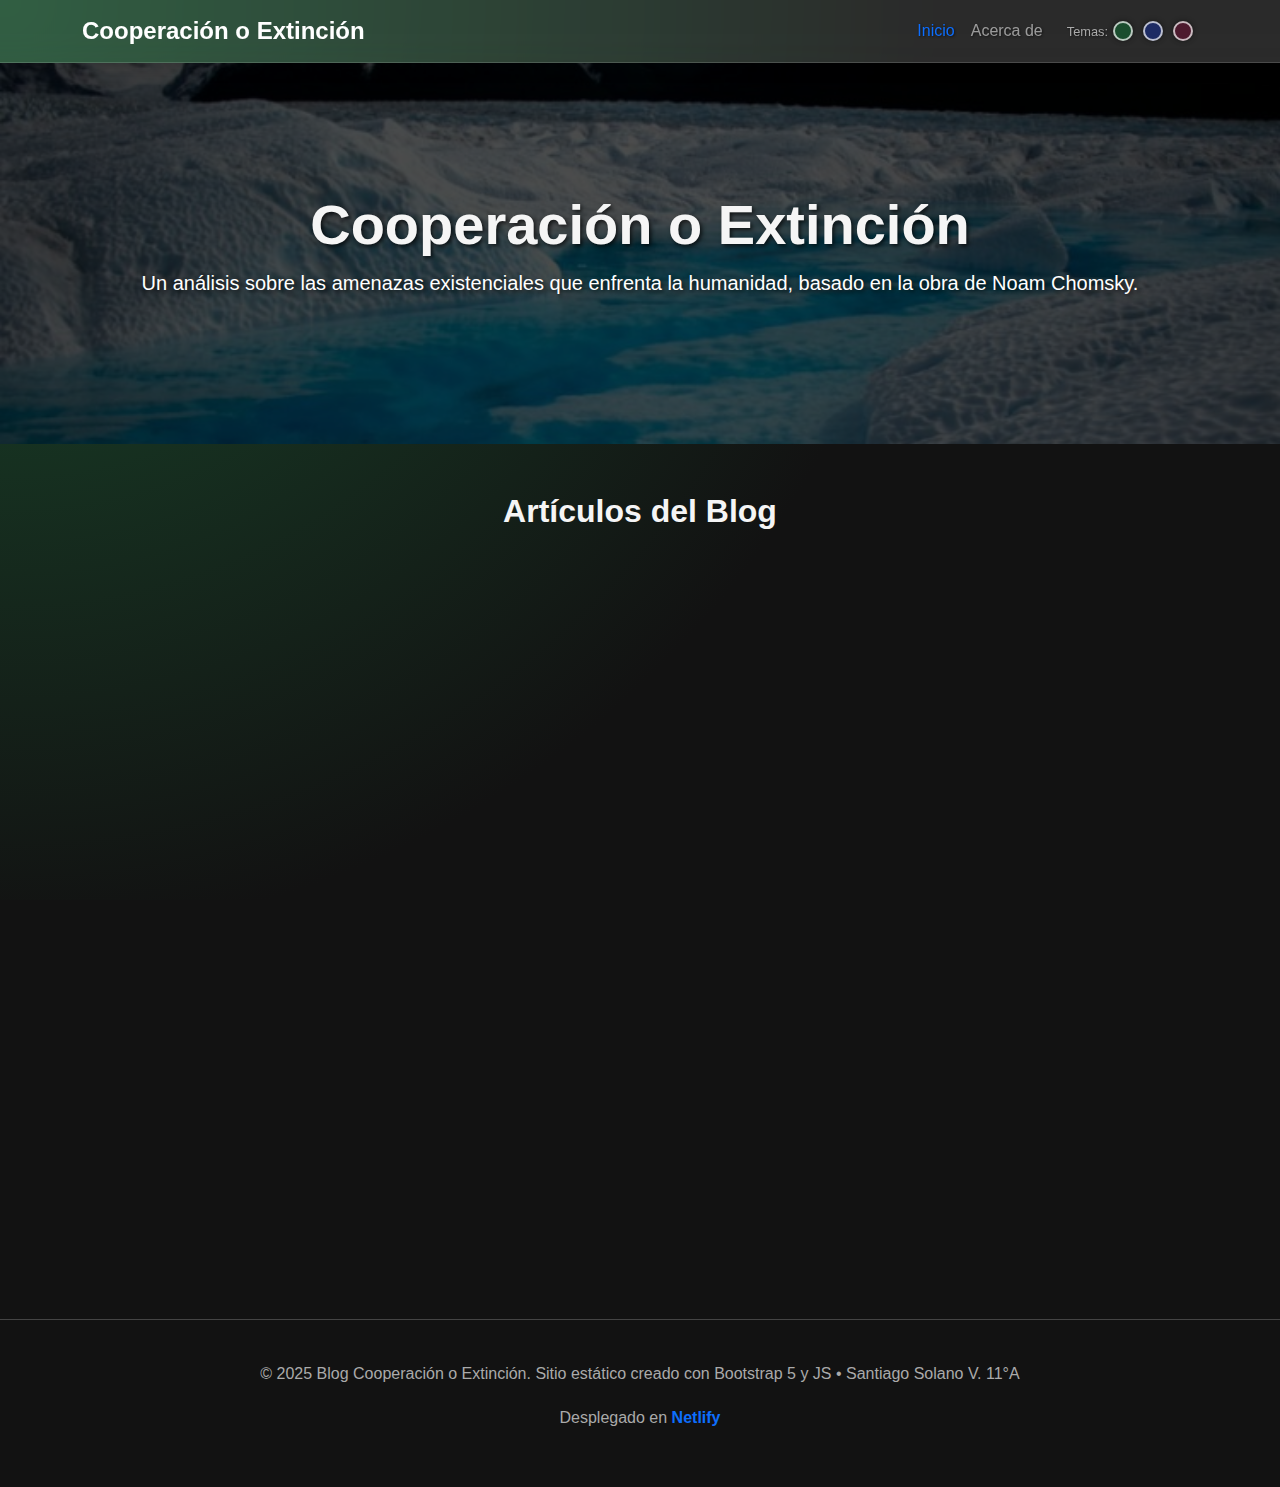
<file: index.html>
<!DOCTYPE html>
<html lang="es">
<head>
  <meta charset="UTF-8">
  <meta name="viewport" content="width=device-width, initial-scale=1.0">
  <title>Blog: Cooperación o Extinción</title>
  <link href="https://cdn.jsdelivr.net/npm/bootstrap@5.3.3/dist/css/bootstrap.min.css" rel="stylesheet" integrity="sha384-QWTKZyjpPEjISv5WaRU9OFeRpok6YctnYmDr5pNlyT2bRjXh0JMhjY6hW+ALEwIH" crossorigin="anonymous">
  <link rel="stylesheet" href="assets/css/style.css">
</head>
<body data-page="home">

  <nav class="navbar navbar-expand-lg navbar-dark sticky-top"> 
    <div class="container">
      <a class="navbar-brand" href="index.html">Cooperación o Extinción</a>
      <button class="navbar-toggler" type="button" data-bs-toggle="collapse" data-bs-target="#navbarNav">
        <span class="navbar-toggler-icon"></span>
      </button>
      <div class="collapse navbar-collapse" id="navbarNav">
        <ul class="navbar-nav ms-auto">
          <li class="nav-item">
            <a class="nav-link active" href="index.html">Inicio</a>
          </li>
          <li class="nav-item">
            <a class="nav-link" href="acerca.html">Acerca de</a>
          </li>
          <li class="nav-item d-flex align-items-center ms-lg-3">
            <span class="nav-link-text d-none d-lg-inline">Temas:</span>
            <button class="color-swatch" data-color-start="#1a4d2e" data-color-end="#121212" style="background-color: #1a4d2e;"></button>
            <button class="color-swatch" data-color-start="#1d2b64" data-color-end="#121212" style="background-color: #1d2b64;"></button>
            <button class="color-swatch" data-color-start="#4d1a2e" data-color-end="#121212" style="background-color: #4d1a2e;"></button>
          </li>
          </ul>
      </div>
    </div>
  </nav>

  <header class="hero-header text-center">
    <div class="container">
      <h1 class="display-4">Cooperación o Extinción</h1>
      <p class="lead">Un análisis sobre las amenazas existenciales que enfrenta la humanidad, basado en la obra de Noam Chomsky.</p>
    </div>
  </header>

  <main class="container py-5">
    <h2 class="text-center mb-5">Artículos del Blog</h2>
    <div id="blog-posts-container" class="row">
      </div>
  </main>

  <footer class="footer text-center">
    <div class="container">
      <p>&copy; 2025 Blog Cooperación o Extinción. Sitio estático creado con Bootstrap 5 y JS • Santiago Solano V. 11°A</p>
      <p>Desplegado en <a href="https://www.netlify.com" target="_blank">Netlify</a></p>
    </div>
  </footer>

  <script src="https://cdn.jsdelivr.net/npm/bootstrap@5.3.3/dist/js/bootstrap.bundle.min.js" integrity="sha384-YvpcrYf0tY3lHB60NNkmXc5s9fDVZLESaAA55NDzOxhy9GkcIdslK1eN7N6jIeHz" crossorigin="anonymous"></script>
  <script src="assets/js/model.js"></script>
  <script src="assets/js/controller.js"></script>

</body>
</html>
</file>
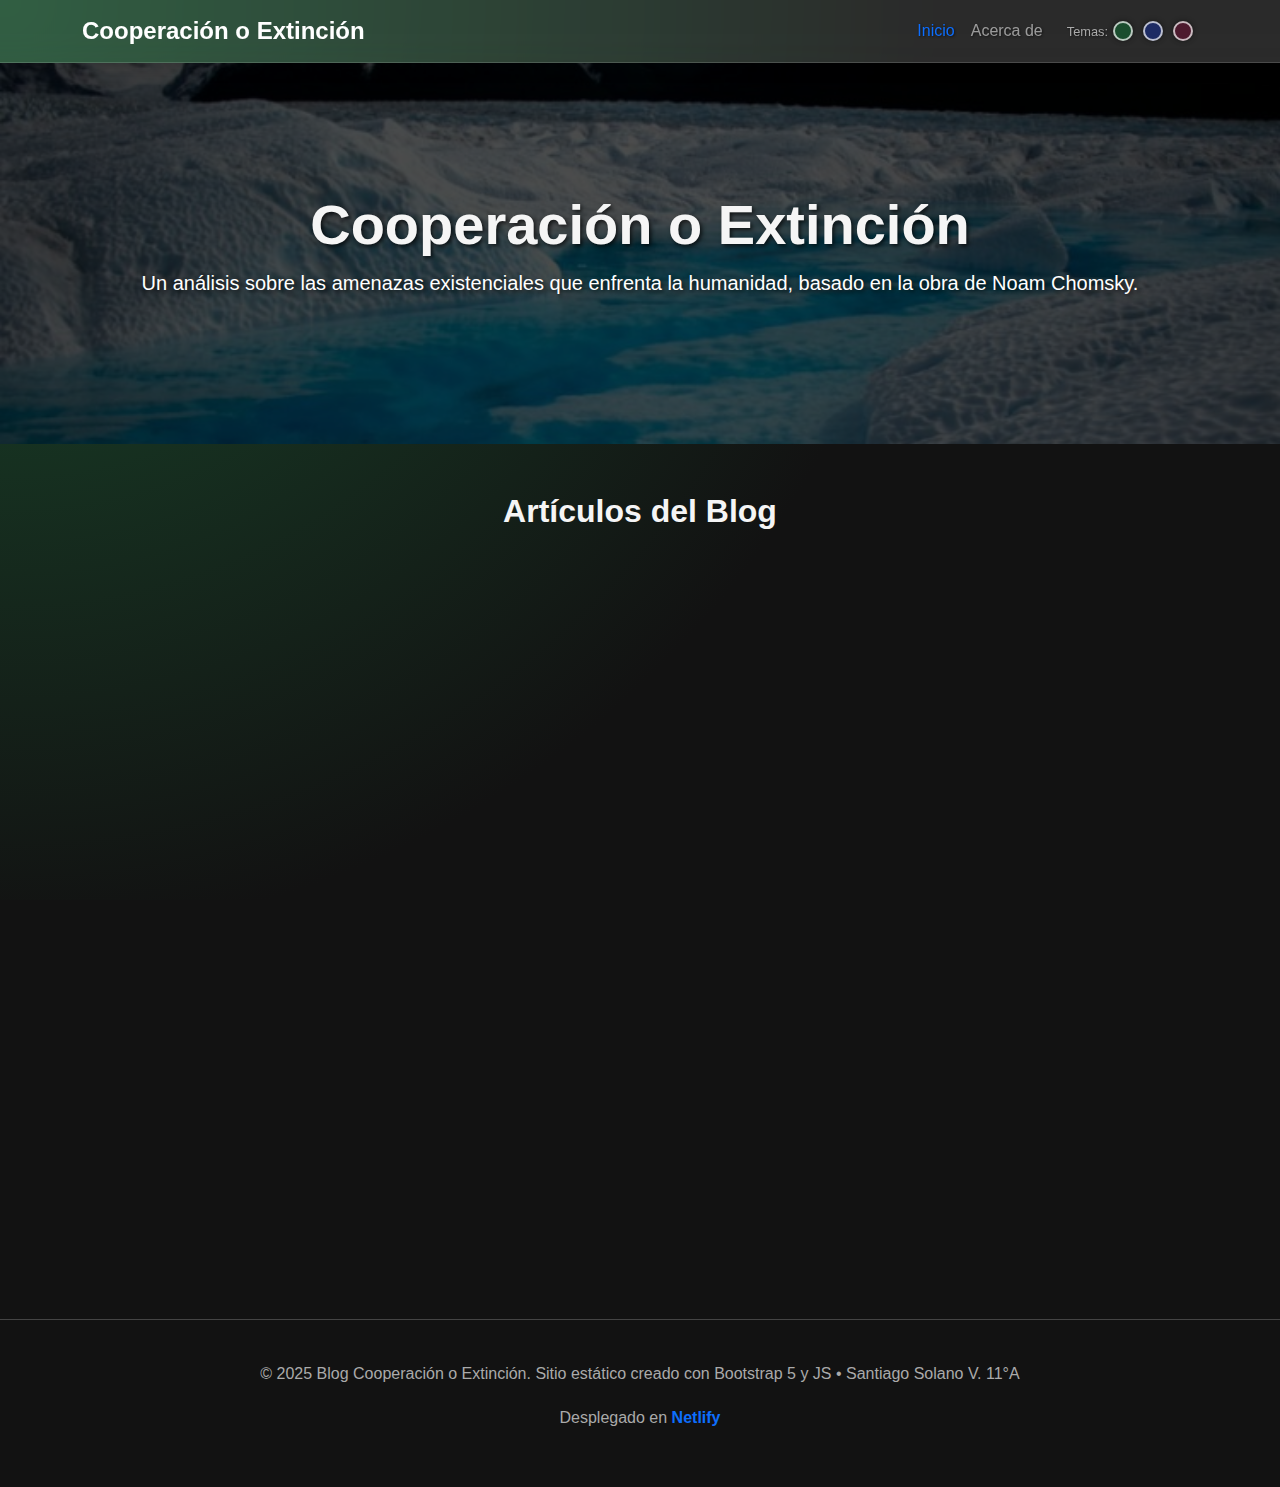
<file: post.html>
<!DOCTYPE html>
<html lang="es">
<head>
  <meta charset="UTF-8">
  <meta name="viewport" content="width=device-width, initial-scale=1.0">
  
  <title>Cargando artículo...</title>
  
  <link href="https://cdn.jsdelivr.net/npm/bootstrap@5.3.3/dist/css/bootstrap.min.css" rel="stylesheet" integrity="sha384-QWTKZyjpPEjISv5WaRU9OFeRpok6YctnYmDr5pNlyT2bRjXh0JMhjY6hW+ALEwIH" crossorigin="anonymous">
  
  <link rel="stylesheet" href="assets/css/style.css">
</head>
<body data-page="post">

  <nav class="navbar navbar-expand-lg navbar-dark bg-dark shadow-sm sticky-top">
    <div class="container">
      <a class="navbar-brand" href="index.html">Cooperación o Extinción</a>
      <button class="navbar-toggler" type="button" data-bs-toggle="collapse" data-bs-target="#navbarNav">
        <span class="navbar-toggler-icon"></span>
      </button>
      <div class="collapse navbar-collapse" id="navbarNav">
        <ul class="navbar-nav ms-auto">
          <li class="nav-item">
            <a class="nav-link" href="index.html">Inicio</a>
          </li>
          <li class="nav-item">
            <a class="nav-link" href="acerca.html">Acerca de</a>
          </li>
        </ul>
      </div>
    </div>
  </nav>

  <main class="container py-5">
    <div class="row">
      <div class="col-lg-10 mx-auto">
        
        <h1 id="post-title" class="display-5 fw-bold mb-4"></h1>
        
        <img id="post-image" src="" alt="" class="img-fluid post-header-image shadow-sm">
        
        <div id="post-content" class="mt-4">
          </div>

        <hr class="my-5">
        
        <a href="index.html" class="btn btn-outline-primary">&larr; Volver a todos los artículos</a>

      </div>
    </div>
  </main>

  <footer class="footer text-center mt-5">
    <div class="container">
      <p>&copy; 2025 Blog Cooperación o Extinción. Sitio estático creado con Bootstrap 5 y JS • Santiago Solano V. 11°A</p>
      <p>Desplegado en <a href="https://www.netlify.com" target="_blank">Netlify</a></p>
    </div>
  </footer>

  <script src="https://cdn.jsdelivr.net/npm/bootstrap@5.3.3/dist/js/bootstrap.bundle.min.js" integrity="sha384-YvpcrYf0tY3lHB60NNkmXc5s9fDVZLESaAA55NDzOxhy9GkcIdslK1eN7N6jIeHz" crossorigin="anonymous"></script>
  
  <script src="assets/js/model.js"></script>
  <script src="assets/js/controller.js"></script>

</body>
</html>
</file>
<file: assets/css/style.css>
/* assets/css/style.css */

/* --- 1. Definición de Colores (Alto Contraste y Gradiente) --- */
:root {
  --surface-color: #1e1e1e;   /* Color para tarjetas (gris oscuro) */
  --text-color: #f5f5f5;      /* Texto principal (casi blanco) */
  --text-muted: #aaaaaa;     /* Texto secundario (gris claro) */
  --primary-color: #0d6efd;    /* Azul vibrante de Bootstrap */
  --primary-hover: #3b8bff;   /* Azul más claro para hover */
  --border-color: #444444;    /* Bordes sutiles */
  
  /* --- NUEVAS VARIABLES PARA EL GRADIENTE --- */
  /* Este es el set de colores por defecto */
  --gradient-color-start: #1a4d2e; /* Verde oscuro (como el ejemplo) */
  --gradient-color-end: #121212;   /* Negro */
}

/* --- 2. Animaciones (Se mantienen) --- */
@keyframes fadeIn {
  from { opacity: 0; }
  to { opacity: 1; }
}

@keyframes slideInUp {
  from {
    opacity: 0;
    transform: translateY(40px);
  }
  to {
    opacity: 1;
    transform: translateY(0);
  }
}

/* --- 3. Estilos Generales (¡AQUÍ EL CAMBIO!) --- */
body {
  /* --- CAMBIO AQUÍ --- */
  /* En lugar de un color sólido, usamos el gradiente */
  color: var(--text-color);
  background-color: var(--gradient-color-end); /* Fallback */
  background-image: radial-gradient(circle at top left, 
                    var(--gradient-color-start), 
                    var(--gradient-color-end) 60%);
  background-attachment: fixed; /* Mantiene el gradiente fijo */
  background-size: cover;
  /* ------------------- */
  
  font-family: -apple-system, BlinkMacSystemFont, "Segoe UI", Roboto, 
               Helvetica, Arial, sans-serif, "Apple Color Emoji", 
               "Segoe UI Emoji", "Segoe UI Symbol";
  scroll-behavior: smooth;
}

h1, h2, h3, h4, h5, h6 {
  color: var(--text-color);
  font-weight: 700;
}

p {
  color: var(--text-muted);
  line-height: 1.7;
}

a {
  color: var(--primary-color);
  text-decoration: none;
  transition: color 0.3s ease;
}
a:hover {
  color: var(--primary-hover);
}

/* --- 4. Navbar (Estilo "Liquid Glass") --- */
.navbar {
  /* 1. Fondo translúcido (blanco al 10% sobre el fondo oscuro) */
  background-color: rgba(255, 255, 255, 0.1) !important; 
  
  /* 2. El efecto "Frosted Glass" que difumina el fondo (el "silate") */
  backdrop-filter: blur(12px);
  -webkit-backdrop-filter: blur(12px); /* Para Safari */
  
  /* 3. Sombra pequeña que pediste */
  box-shadow: 0 4px 15px rgba(0, 0, 0, 0.2);
  
  /* 4. Un borde sutil que define el "vidrio" */
  border-bottom: 1px solid rgba(255, 255, 255, 0.15); 
}

.navbar-brand {
  font-weight: 700;
  font-size: 1.5rem;
  transition: color 0.3s ease;
}
.navbar-brand:hover {
  color: var(--primary-hover) !important;
}

.navbar-nav .nav-link {
  font-weight: 500;
  transition: color 0.3s ease;
  text-shadow: 1px 1px 2px rgba(0,0,0,0.5); /* Sombra para legibilidad */
}
.navbar-nav .nav-link.active {
  color: var(--primary-color) !important;
}
.navbar-nav .nav-link:hover {
  color: var(--primary-hover) !important;
}

/* --- 5. Cabecera (Hero) --- */
/* Se mantiene igual, el navbar transparente flotará sobre él */
.hero-header {
  padding: 8rem 0;
  background-image: linear-gradient(rgba(0, 0, 0, 0.7), rgba(0, 0, 0, 0.7)), url('../images/hero.jpg');
  background-size: cover;
  background-position: center;
  color: white;
  text-shadow: 2px 2px 4px rgba(0, 0, 0, 0.7);
}
.hero-header h1 {
  font-weight: 700;
  font-size: 3.5rem;
  animation: slideInUp 0.8s ease-out;
}
.hero-header p {
  color: white;
  font-size: 1.25rem;
  animation: slideInUp 1s ease-out;
}

/* --- 6. Tarjetas de Blog (Se mantienen) --- */
#blog-posts-container .col-md-6 {
  opacity: 0;
  animation: slideInUp 0.7s ease-out forwards;
}
#blog-posts-container .col-md-6:nth-child(1) { animation-delay: 0.1s; }
#blog-posts-container .col-md-6:nth-child(2) { animation-delay: 0.2s; }
#blog-posts-container .col-md-6:nth-child(3) { animation-delay: 0.3s; }
#blog-posts-container .col-md-6:nth-child(4) { animation-delay: 0.4s; }
#blog-posts-container .col-md-6:nth-child(5) { animation-delay: 0.5s; }
#blog-posts-container .col-md-6:nth-child(6) { animation-delay: 0.6s; }

.blog-card {
  background-color: var(--surface-color);
  border: 1px solid var(--border-color);
  border-radius: 0.5rem;
  overflow: hidden;
  transition: all 0.4s cubic-bezier(0.175, 0.885, 0.32, 1.275);
}
.blog-card .card-img-top {
  transition: transform 0.5s ease;
}
.blog-card:hover {
  transform: translateY(-10px) scale(1.03);
  box-shadow: 0 1rem 2rem rgba(0, 0, 0, 0.5) !important;
}
.blog-card:hover .card-img-top {
  transform: scale(1.1);
}
.blog-card .card-body {
  color: var(--text-color); 
}
.blog-card .card-title {
  color: var(--text-color);
}
.blog-card .card-text {
  color: var(--text-muted);
}
.blog-card .btn-primary {
  background-color: var(--primary-color);
  border: none;
  font-weight: 600;
  transition: all 0.3s ease;
}
.blog-card .btn-primary:hover {
  background-color: var(--primary-hover);
  transform: scale(1.05);
  box-shadow: 0 4px 15px rgba(59, 139, 255, 0.3);
}


/* --- 7. Página de Post Individual (Se mantiene) --- */
#post-title {
  animation: slideInUp 0.7s ease-out;
}
.post-header-image {
  width: 100%;
  height: 400px;
  object-fit: cover;
  border-radius: 0.5rem;
  margin-bottom: 2rem;
  border: 1px solid var(--border-color);
  animation: fadeIn 1s ease-out;
}
#post-content p {
  font-size: 1.15rem;
  line-height: 1.8;
  color: var(--text-muted);
}
#post-content p.lead {
  font-size: 1.3rem;
  color: var(--text-color);
  font-weight: 500;
}
#post-content strong, #post-content h3 {
  color: var(--text-color);
}

/* --- 8. Citas (Blockquote) (Se mantiene) --- */
#post-content blockquote {
  font-size: 1.25rem;
  font-style: italic;
  font-weight: 500;
  color: var(--text-color);
  border-left: 5px solid var(--primary-color);
  padding: 1.5rem 2rem;
  margin: 2.5rem 0;
  background-color: var(--surface-color);
  border-radius: 0 0.5rem 0.5rem 0;
  box-shadow: 0 4px 15px rgba(0, 0, 0, 0.3);
}
#post-content blockquote .blockquote-footer {
  font-style: normal;
  font-weight: 400;
  font-size: 0.9rem;
  color: var(--text-muted);
}

/* --- 9. Página "Acerca de" (Se mantiene) --- */
.card {
  background-color: var(--surface-color);
  border: 1px solid var(--border-color);
}
.list-group-item {
  background-color: transparent;
  border-color: var(--border-color);
  color: var(--text-color);
}

/* --- 10. Footer --- */
.footer {
  /* Lo hacemos transparente para que se vea el gradiente de fondo */
  background-color: transparent; 
  color: var(--text-muted);
  padding: 2.5rem 0;
  margin-top: 4rem;
  border-top: 1px solid var(--border-color);
}
.footer a {
  color: var(--primary-color);
  font-weight: 600;
}
.footer a:hover {
  color: var(--primary-hover);
  text-decoration: underline;
}

/* --- 11. NUEVOS ESTILOS: Botones de Colores --- */
.color-swatch {
  width: 20px;
  height: 20px;
  border-radius: 50%;
  border: 2px solid rgba(255,255,255,0.7);
  margin: 0 5px;
  padding: 0;
  cursor: pointer;
  transition: all 0.2s ease;
  box-shadow: 0 0 5px rgba(0,0,0,0.5);
}
.color-swatch:hover {
  transform: scale(1.2);
  border-color: #fff;
}
.nav-link-text {
  padding-top: 2px;
  font-size: 0.8rem;
  color: var(--text-muted);
  text-shadow: 1px 1px 2px rgba(0,0,0,0.5);
}

/* --- 12. Corrección Tarjeta "Acerca de" --- */

/* Hace que el título ("Sobre Noam Chomsky") sea brillante */
body[data-page="about"] .card .card-title {
  color: var(--text-color) !important;
  opacity: 1 !important; /* Asegura que no sea transparente */
}

/* Hace que el texto principal (la cita) sea brillante */
body[data-page="about"] .card .card-text {
  color: var(--text-color);
}

/* Mantiene el texto del pie de página atenuado */
body[data-page="about"] .card .card-text.small.text-muted {
  color: var(--text-muted) !important;
  opacity: 0.7 !important; /* Un poco más legible pero aún atenuado */
}
</file>
